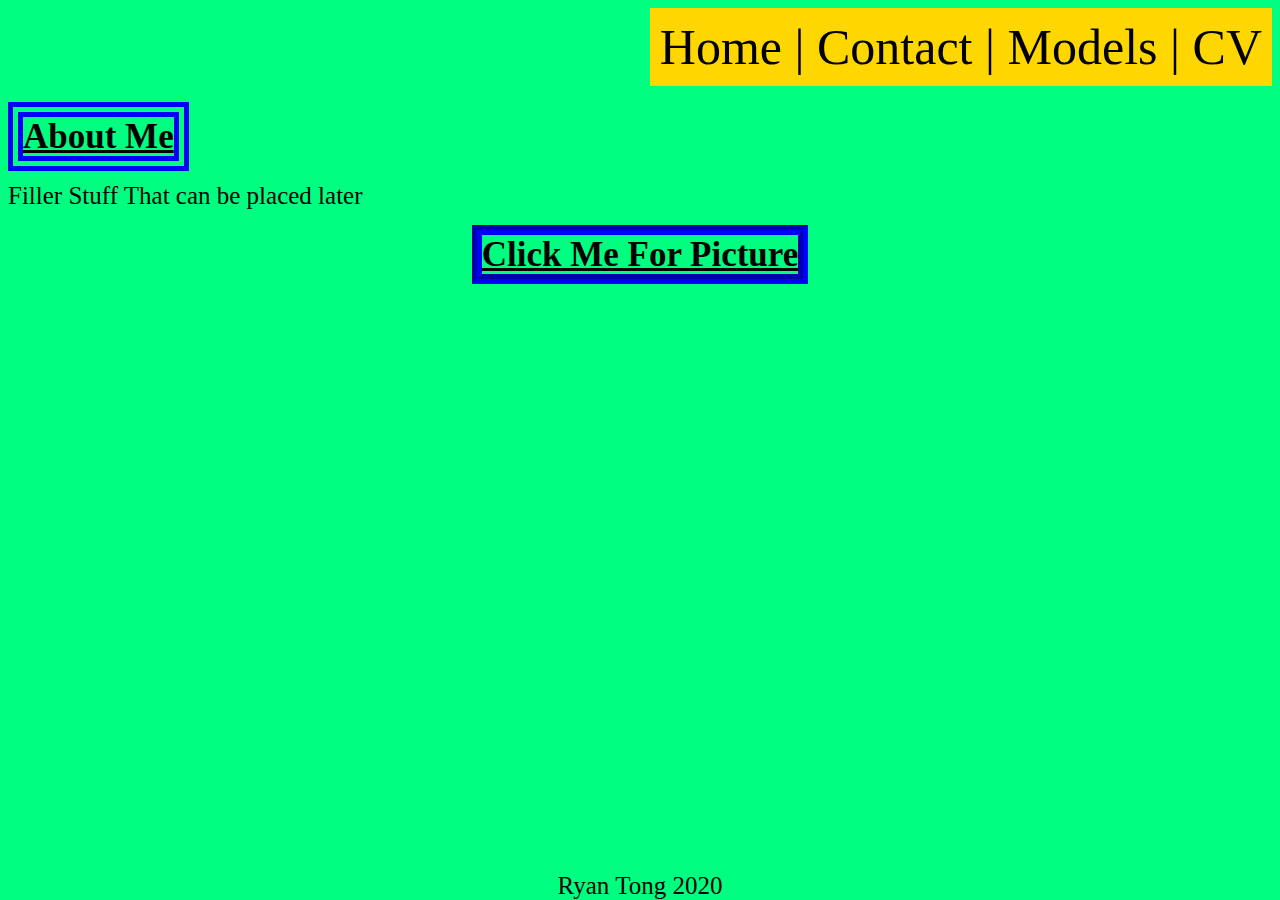
<file: Index.html>
<html>
  <head>
        <title>My Home Page</title>
		<link rel="stylesheet" type="text/css" href="css/styles.css">
		
  <script>

    function show()
	  {
		  var div = document.getElementById("Picture_Of_Me");
		  div.style.display = "block";
		  
	   }
    
    function hide()
		{
		  var div = document.getElementById("Picture_Of_Me");
		  div.style.display = "none";
		  
		}	
		

		
  </script>		
  </head>
  
	
  <body>
      <div id="header">
       <a href="Index.html"> Home | </a>
	   <a href="Contact_2.html"> Contact | </a>
	   <a href="Contact_3.html"> Models | </a>
	   <a href="Contact_4.html"> CV</a>
 </div>
         <div>
		 <br>
		 <br>
		 <br>
		 <p><span class="Subheading_1">About Me</p>
		 <p> Filler Stuff That can be placed later</p>
		 </div>
<div id="MovementofPic">
<p><span class="Subheading_2"><a onclick="show( 'Picture_Of_Me' )" href="#">Click Me For Picture</a></p>
<div id="Picture_Of_Me" style="display: none;">
<img style="width: 300px; height: 300px"  src="images/Me_For_Now.png">
<a onclick="hide( 'Picture_Of_Me' )" href="#">Close</a>
</div>
        
                                     
             <div id="footer">
		     <br>
		      Ryan Tong 2020
		     </div>
	   
    
  </body>
      	   
</html>
</file>
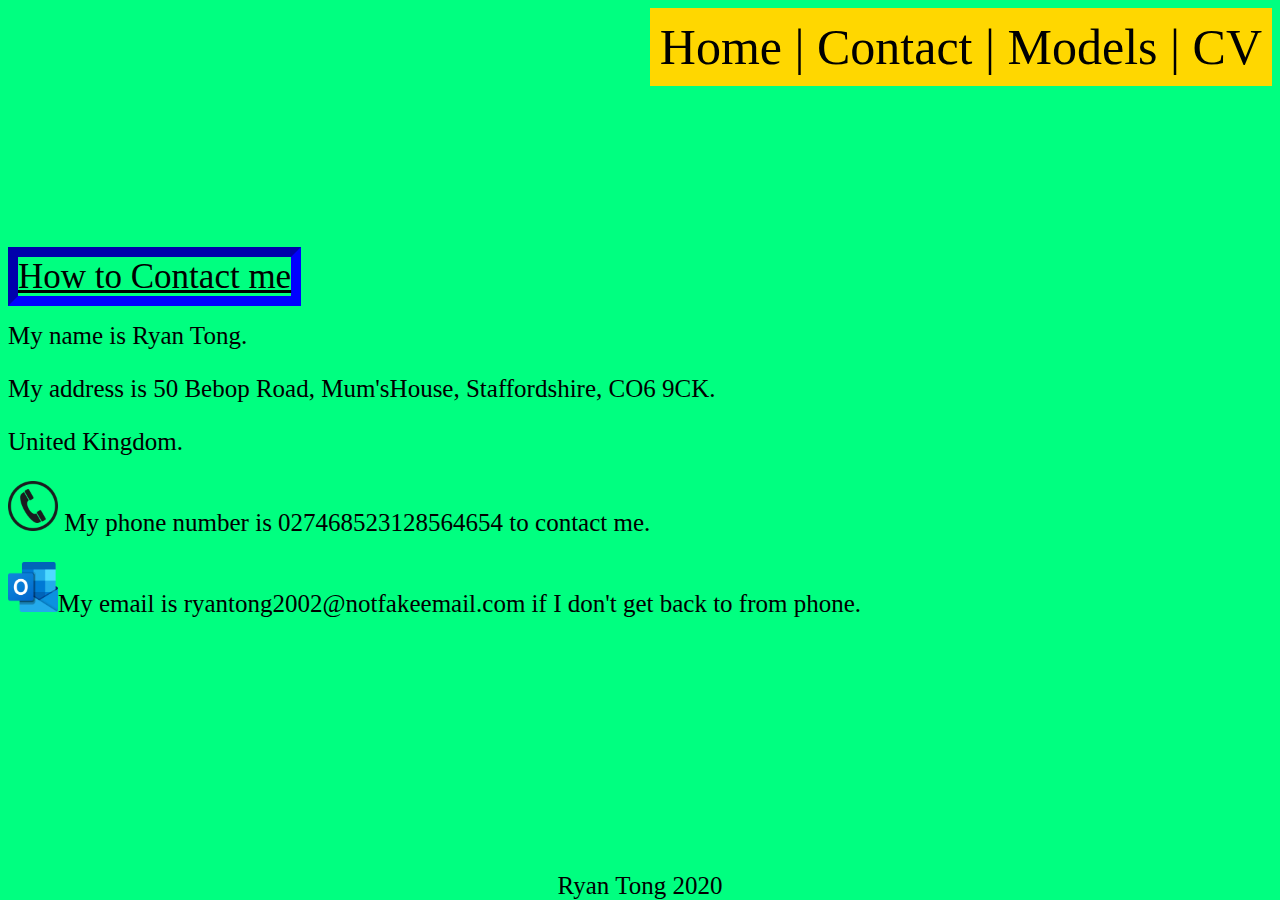
<file: Contact_2.html>
<html>
 <head>
    <title>My Contacts</title>
	 <link rel="stylesheet" type="text/css" href="css/styles.css">
 </head>

 <body>
 <div id="header2">
       <a href="Index.html"> Home | </a>
	   <a href="Contact_2.html"> Contact | </a>
	   <a href="Contact_3.html"> Models | </a>
	   <a href="Contact_4.html"> CV</a>
 </div>
    <div>
	<br>
	<br>
	<br>
	<br>
	<br>
	<br>
	<br>
	<br>
	<p><span class="Subheading_3">How to Contact me</p>
	<p>My name is Ryan Tong.</p>
	<p>My address is 50 Bebop Road, Mum'sHouse, Staffordshire, CO6 9CK.</p>
    <p>United Kingdom.</p>
<img style="width: 50px; height: 50px; border-style: none"  src="images/Phone.png">	My phone number is 027468523128564654 to contact me.
<p></p>
<img style="width: 50px; height: 50px; border-style: none"  src="images/OutLook Logo.png">My email is ryantong2002@notfakeemail.com if I don't get back to from phone.
 
     <div id="footer2">
       <br>
	    Ryan Tong 2020
	   </div>


</body>

</html>
</file>
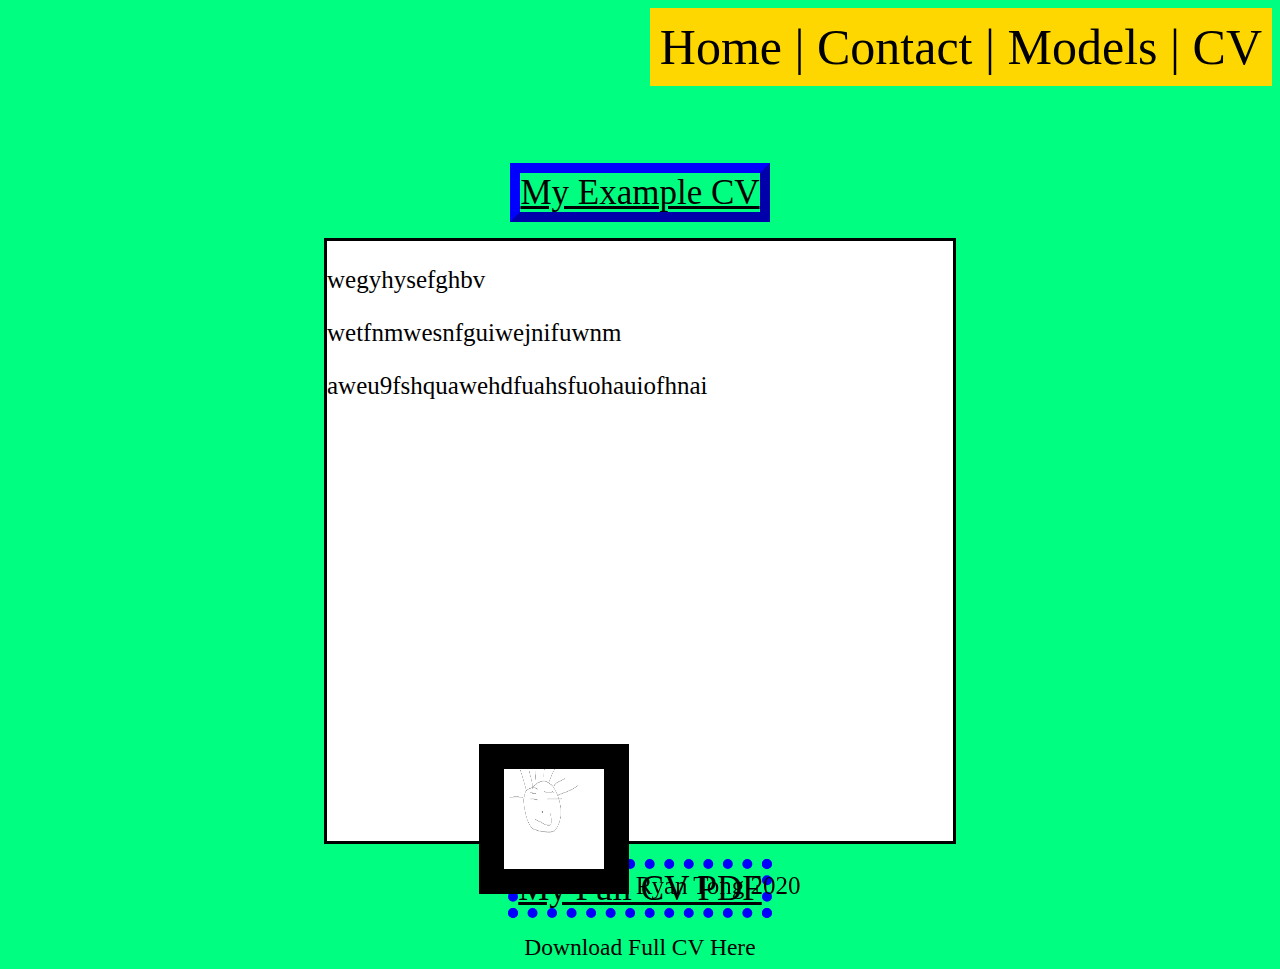
<file: Contact_4.html>
<html>
 <head>
    <title>My CV</title>
	 <link rel="stylesheet" type="text/css" href="css/styles.css">
 </head>
 
 <body>
   <div id="header4">
       <a href="Index.html"> Home | </a>
	   <a href="Contact_2.html"> Contact | </a>
	   <a href="Contact_3.html"> Models | </a>
	   <a href="Contact_4.html"> CV</a>
   </div>
 
  <div>
  <br>
  <br>
  <br>
  <br>
  <br>
  <div id="MovementOfTitle">
  <p><span class="Subheading_4">My Example CV</p>
  <div class="boxed">
  <p>wegyhysefghbv</p>
  <p>wetfnmwesnfguiwejnifuwnm</p>
  <p>aweu9fshquawehdfuahsfuohauiofhnai</p>
  </div>
    <div id="MovementOfTitle2">
    <p><span class="Subheading_5">My Full CV PDF</p>
	
	<a href="PDF/Troll_Face_Google_Docs.pdf" download="Real_CV.pdf"><span class="Download">Download Full CV Here</a> 
	
	
	
    </div>	
 
 
 
 
 
 
 
            <div id="footer4">
		     <br>
			 <img style="width: 100px; height: 100px"  src="images/Me_For_Now.png">
		      Ryan Tong 2020
		     </div>
</file>
<file: css/styles.css>
#header
{
	float: right;
	font-size: 50;
	font-style: Comic Sans MS;
	color: gold;
	border-style: solid;
	border-width: 10px;
	background: gold;
}

#header2
{
	float: right;
	font-size: 50;
	font-style: Comic Sans MS;
	color: gold;
	border-style: solid;
	border-width: 10px;
	background: gold;
}

#header3
{
	float: right;
	font-size: 50;
	font-style: Comic Sans MS;
	color: gold;
	border-style: solid;
	border-width: 10px;
	background: gold;
}

#header4
{
	float: right;
	font-size: 50;
	font-style: Comic Sans MS;
	color: gold;
	border-style: solid;
	border-width: 10px;
	background: gold;
}


a{
	text-decoration: none;
	color: black;
}

body
{
    background: rgb(0, 255, 128);
	font-style: arial;
	font-size: 25;
}

.Subheading_1
{
	font-weight: bold;
	font-size: 35px;
	border-style: double;
	font-style: courier new;
	text-decoration: underline;
	border-width: 15px;
	height: 100px;
	border-color: blue;
}

.Subheading_2
{
	font-size: 35px; 
	border-style: groove; 
	border-color: blue; 
	font-weight: bold; 
	text-decoration: underline; 
	border-width: 10px; 
	text-align: center;	
}

.Subheading_3
{ 
  font-size: 35px;
  border-style: inset;
  border-color: blue;
  border-width: 10px;
  text-decoration: underline;
}

.Subheading_4
{ 
  font-size: 35px;
  border-style: outset;
  border-color: blue;
  border-width: 10px;
  text-decoration: underline;
}

.Subheading_5
{ 
  font-size: 35px;
  border-width: 10px;
  text-decoration: underline;
  border-style: dotted;
  border-color: blue;
}

img
{
	border-color: black;
	border-style: solid;
	border-width: 25px;
}

#footer
{
	text-align: center;
	position: absolute;
	bottom: 0px;
	left: 0px;
	width: 100%;
}

#footer2
{
	text-align: center;
	position: absolute;
	bottom: 0px;
	left: 0px;
	width: 100%;
}

#footer3
{
	text-align: center;
	position: fixed;
	bottom: 0px;
	left: 0px;
	width: 100%;
}

#footer4
{
	text-align: center;
	position: fixed;
	bottom: 0px;
	left: 0px;
	width: 100%;
}

#MovementofPic
{ 
  width: 50%; 
  margin: 0 auto;
  text-align: center;	
}

#MovementOfTitle
{
  width: 50%;
  margin: 0 auto;
  text-align: center;	
}


#MovementOfTitle2
{
  width: 50%;
  margin: 0 auto;
  text-align: center;	
}

.boxed
{
	border-style: solid;
	color: black;
	background: white;
	text-align: left;
	height: 600px;
}

.Download
{
	font-size: 23.5;
	font-style: courier new;
}
</file>
